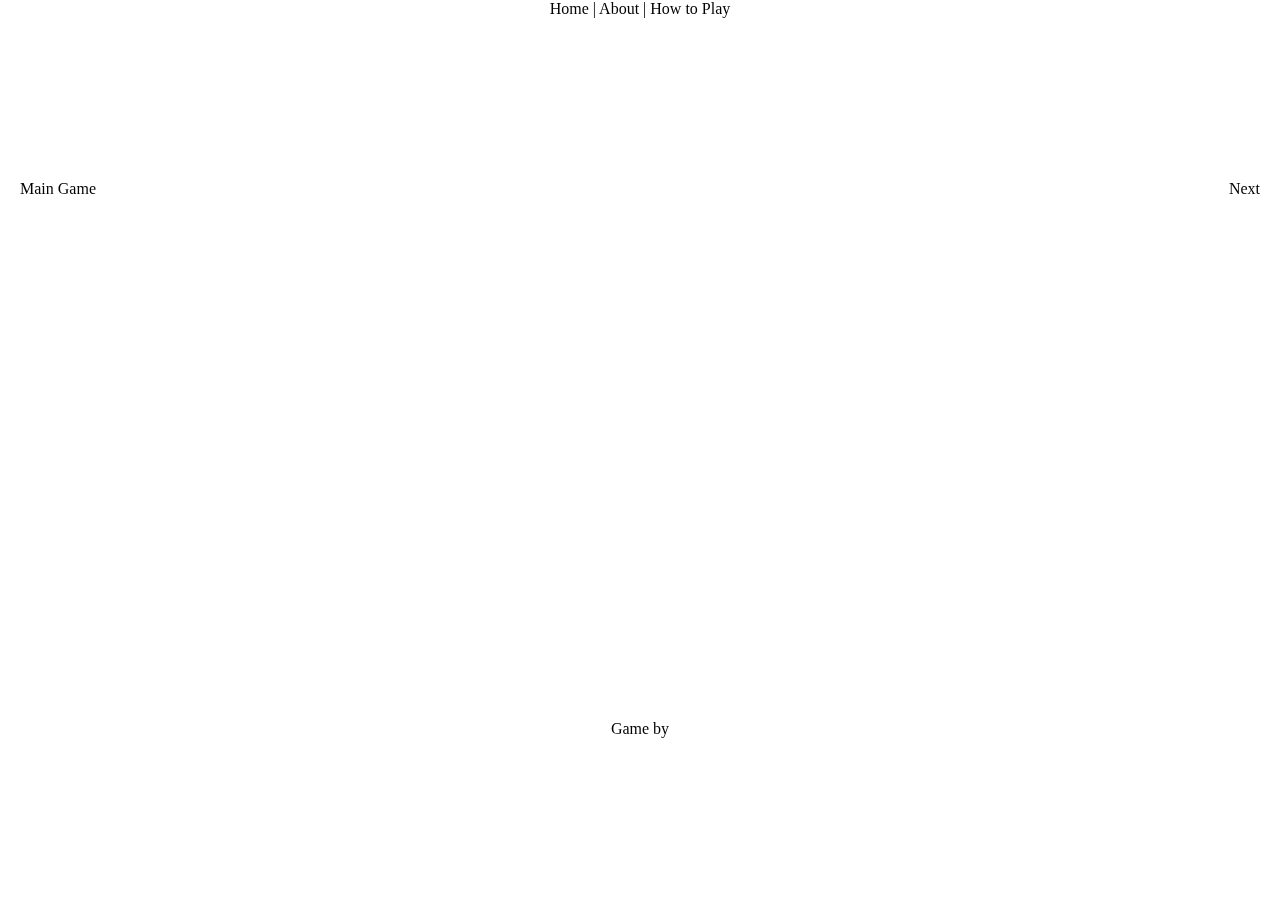
<file: index.html>
<!DOCTYPE html>
<html>
<head>
	<title>Game Test</title>
	    <link rel="stylesheet" type="text/css" href="assets/css/style.css">
	    <script src="assets/javascript/gameplay_logic.js"></script>
</head>
<body>
	<div class="container">
		<header>
			Home | About | How to Play
		</header>
			<div id="main" class="game">Main Game</div>
			<div id="next" class="game">Next</div>
		<footer>
			Game by
		</footer>
	</div>
</body>
</html>
</file>
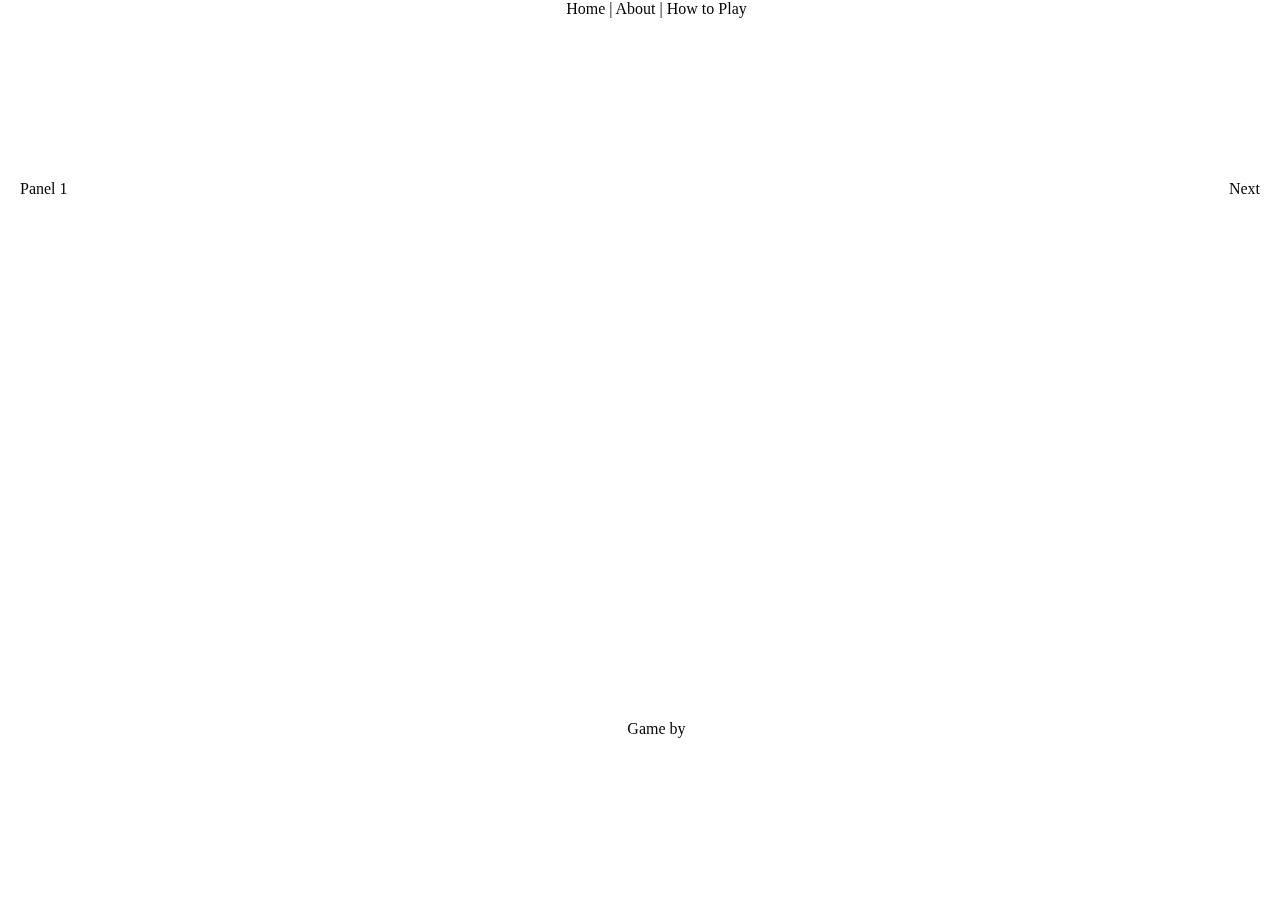
<file: assets/story/panel1.html>
<!DOCTYPE html>
<html>
<head>
	<title>Game Test</title>
	    <link rel="stylesheet" type="text/css" href="../css/style.css">
</head>
<body>
	<div class="container">
		<header>
			Home | About | How to Play
		</header>
<!-- 		<div id="game"> -->
			<div id="back" class="game">Go Back</div>
			<div id="main" class="game">Panel 1</div>
			<div id="next" class="game">Next</div>
<!-- 		</div> -->
		<footer>
			Game by
		</footer>
	</div>
</body>
</html>
</file>
<file: assets/css/style.css>
.container {
	display: grid;
	grid-template-columns: 70% 30%;
	grid-template-rows: 20% 60% 20%;
	position: fixed;
  	top: 0;
  	left: 0;
  	right: 0;
  	bottom: 0;

}

header, footer {
	text-align: center;
	grid-column-start: 1;
	grid-column-end: 4;
}

header {
	grid-row-start: 1;
	grid-row-end: 2;
}

footer {
	grid-row-start: 3;
	grid-row-end: 4;

}


#main, #next {
	grid-row-start: 2;
	grid-row-end: 3;
}


#main {
	grid-column-start: 1;
	grid-column-end: 2;
	margin-left: 20px;
}

#next {
	grid-column-start: 2;
	grid-column-end: 3;
	text-align: right;
	margin-right: 20px;
} 


/*header { 
	grid-area: 1 / 1 / 2 / 4; 
}
#back { 
	grid-area: 2 / 1 / 3 / 2; 
}
#main { 
	grid-area: 2 / 2 / 3 / 3; 
}
#next { 
	grid-area: 2 / 3 / 3 / 4; 
}
footer { 
	grid-area: 3 / 1 / 4 / 4; 
}*/
</file>
